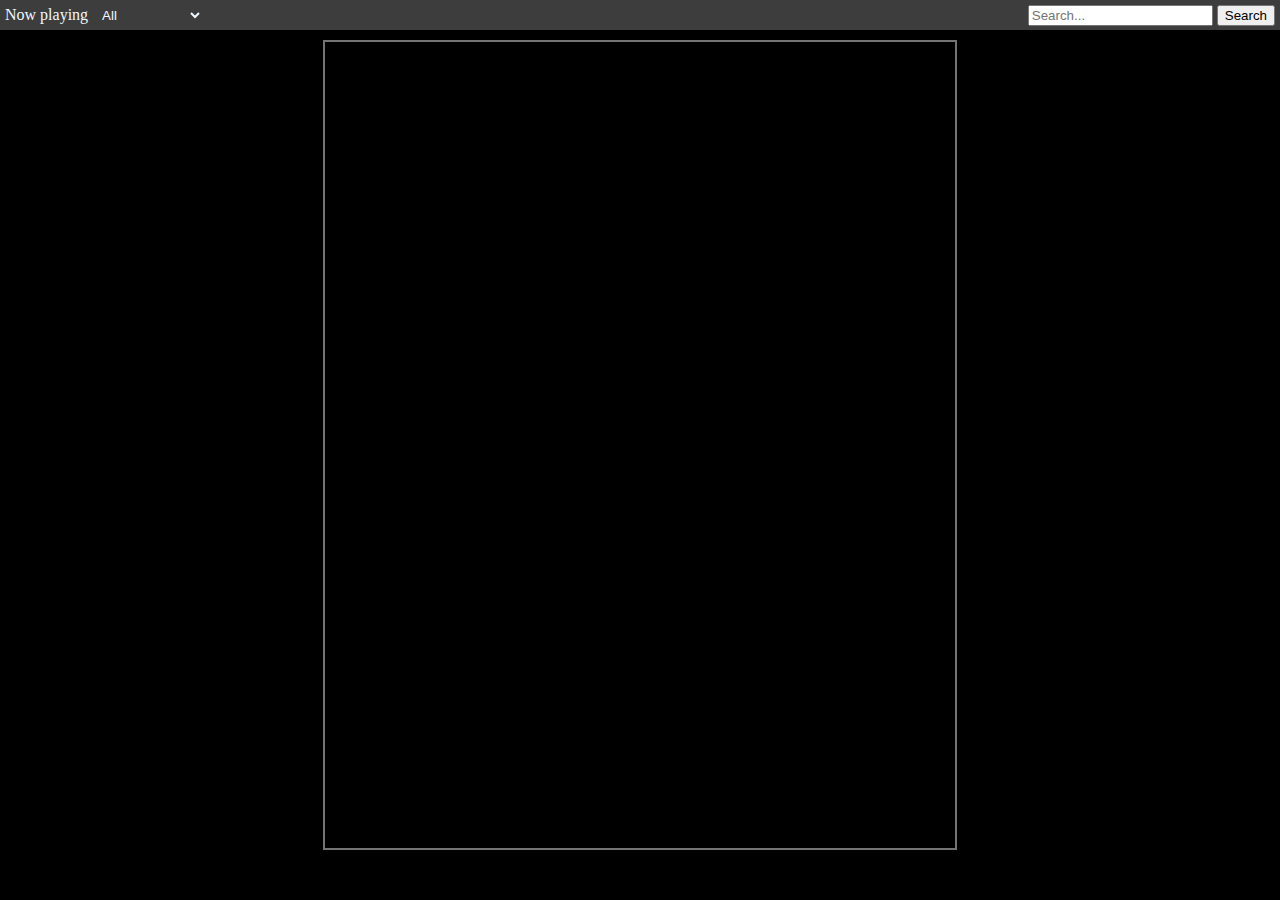
<file: main.html>
<!DOCTYPE html>
<html lang="en">
<head>
    <meta charset="UTF-8">
    <meta name="viewport" content="width=device-width, initial-scale=1.0">
    <link rel="stylesheet" type="text/css" href="style.css">
    <title>Document</title>
</head>
<body>

    <header>
       <p class="head">Now playing</p>

       <select name="select1" id="genre">
        <option>All</option>
        <option>Action</option>
        <option>Adventure</option>
        <option>Animation</option>
        <option>Biography</option>
        <option>Comedy</option>
        <option>Crime</option>
        <option>Documentary</option>
        </select>

        <form id="form">
            <input type="search" id="query" name="q" placeholder="Search...">
            <button type="button" onclick="search()">Search</button>
        </form>
    </header>

    <section class="container">
        <div class="box">

        </div>
    </section>

    
    







    <script src="Jscript.js"></script>
</body>
</html>
</file>
<file: style.css>
body{
    margin: 0;
    background-color: black;
}
header{
    display: flex;
    align-items: center;
    color: aliceblue;
    display: flex;
    background-color: rgb(61, 61, 61);
    height: 30px;
    
}
.head{
    margin: 5px;
}

select{
    border: 0;
    padding: 5px;
    color: aliceblue;
    background-color: rgb(61, 61, 61);
    
}
#form{
    padding: 5px;
    margin-left: auto;
}
.container{
    display: flex;
    justify-content: center;
    margin: 10px;
    height: 90vh;
}
.box{
    display: flex;
    overflow-y: scroll; 
    flex-wrap: wrap;
    border: 2px solid rgb(116, 116, 116);
    width: 70vh;
    
}
.box::-webkit-scrollbar {
    width: 1em;
}
   
.box::-webkit-scrollbar-track {
    box-shadow: inset 0 0 6px rgba(0, 0, 0, 0.3);
 }
   
.box::-webkit-scrollbar-thumb {
    background-color: rgb(78, 78, 78);
}
.modal{
    display: none;
}

.item{
    margin: 5px;
    height: 150px;
    width: 100px;
    
}
img{
    margin: 5px;
    height: 100%;
    width: 100%;
    cursor: pointer;
}



/* The Modal (background) */
.modal {
    display: none; /* Hidden by default */
    position: fixed; /* Stay in place */
    z-index: 1; /* Sit on top */
    padding-top: 100px; /* Location of the box */
    left: 0;
    top: 0;
    width: 100%; /* Full width */
    height: 100%; /* Full height */
    overflow: auto; /* Enable scroll if needed */
    background-color: rgb(0,0,0); /* Fallback color */
    background-color: rgba(0,0,0,0.4); /* Black w/ opacity */
  }
  
  /* Modal Content */
  .modal-content {
    display: flex;
    background-color: #dadada;
    margin: auto;
    padding: 20px;
    border: 1px solid #888;
    width: 50%;
    border-radius: 10px
  }
  .modal-content #img-modal{
    height: 250px;
    width: 150px; 

  }
  /* The Close Button */
  .close {
    color: #aaaaaa;
    float: right;
    font-size: 28px;
    font-weight: bold;
  }
  
  .close:hover,
  .close:focus {
    color: #000;
    text-decoration: none;
    cursor: pointer;
  }
</file>
